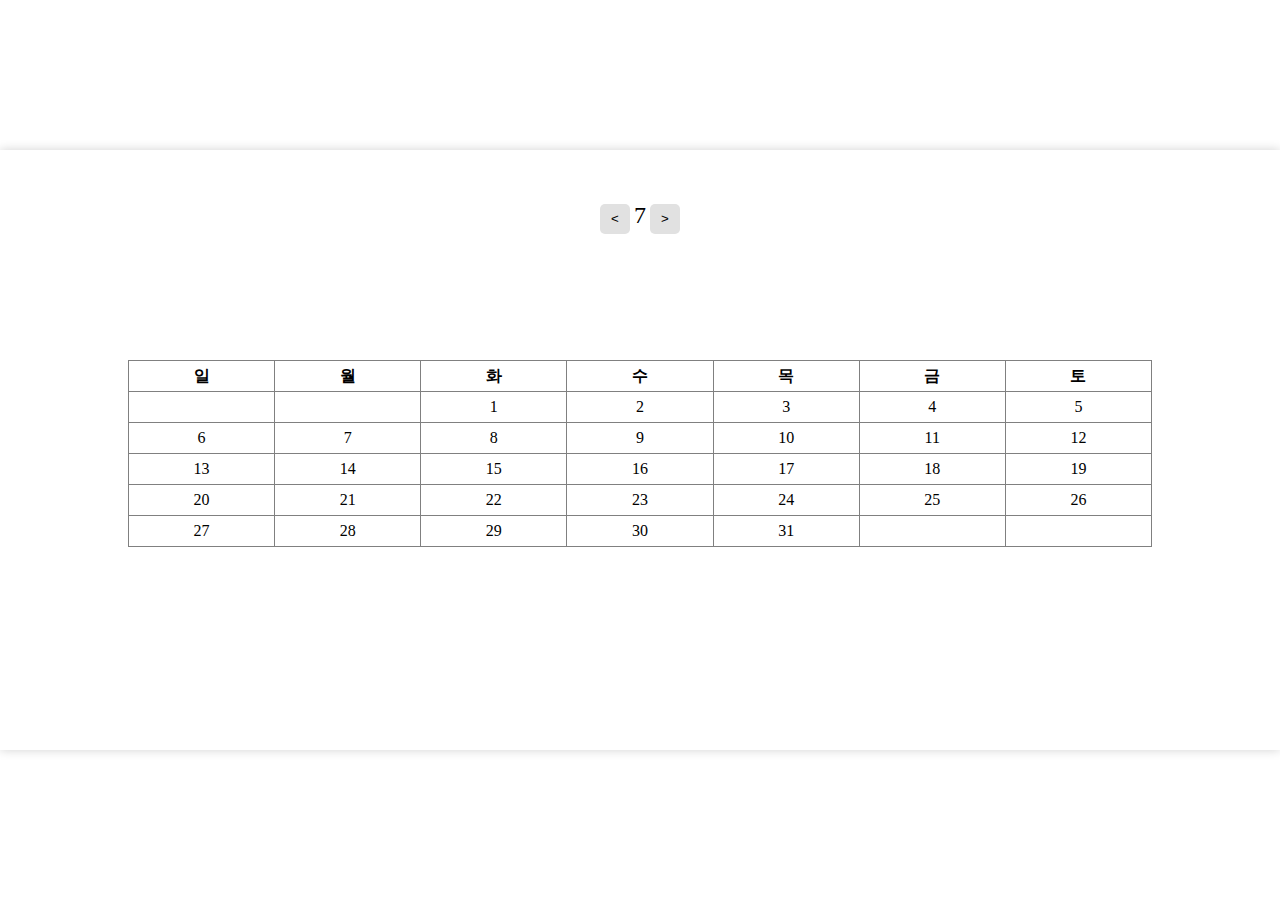
<file: web_file/calendar/index.html>
<!DOCTYPE html>
<html lang="ko">
<head>
    <meta charset="UTF-8">
    <meta name="viewport" content="width=device-width, initial-scale=1.0">
    <title>Document</title>
    <link rel="stylesheet" href="style.css">
</head>
<body>
    <div id="wrap">
        <div class="container">
            <main>
                <div class="mon_select_box">
                    <button onclick="coute_mon_down()" type="button"><</button>
                    <span class="show_mon">6</span>
                    <button onclick="coute_mon_up()" type="button">></button>
                </div>
                <table border="1">
                    <thead>
                        <tr>
                            <th>일</th>
                            <th>월</th>
                            <th>화</th>
                            <th>수</th>
                            <th>목</th>
                            <th>금</th>
                            <th>토</th>
                        </tr>
                    </thead>
                    <tbody id="cal_body">

                    </tbody>
                </table>
            </main>
        </div>
    </div>
    <script src="script.js"></script>
</body>
</html>
</file>
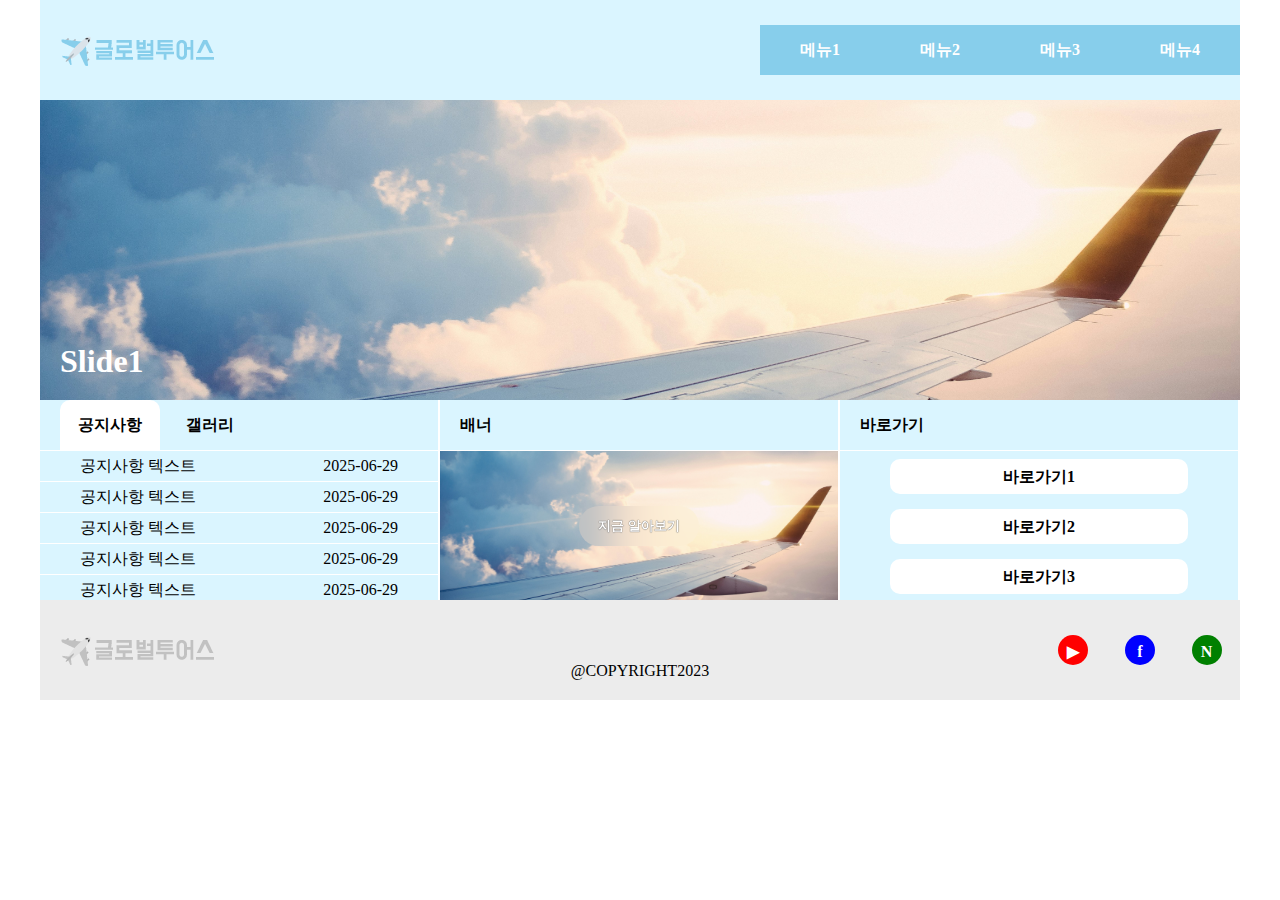
<file: web_file/web/index.html>
<!DOCTYPE html>
<html lang="en">
<head>
    <meta charset="UTF-8">
    <meta name="viewport" content="width=device-width, initial-scale=1.0">
    <title>Document</title>
    <link rel="stylesheet" href="style.css">
</head>
<body>

    <div id="wrap">
        <div id="modal_box" class="modal_box">
            <div class="modal_header"> 
                <p>글로벌투어스 모달창</p>
            </div>
            <div class="modal_body">모달 텍스트</div>
            <div class="modal_footer"> <button onclick="popup_close()">닫기</button></div>
        </div>
        <header>
            <div class="logo">
                <a href="#">
                    <img src="image/logo.png" alt="">
                </a>
            </div>
            <nav>
                <ul class="menu">
                    <li><a href="#">메뉴1</a>
                        <ul class="submenu">
                            <li>서브메뉴</li>
                            <li>서브메뉴</li>
                            <li>서브메뉴</li>
                            <li>서브메뉴</li>
                        </ul>
                    </li>
                    <li><a href="#">메뉴2</a>
                        <ul class="submenu">
                            <li>서브메뉴</li>
                            <li>서브메뉴</li>
                            <li>서브메뉴</li>
                            <li>서브메뉴</li>
                        </ul>
                    </li>
                    <li><a href="#">메뉴3</a>
                        <ul class="submenu">
                            <li>서브메뉴</li>
                            <li>서브메뉴</li>
                            <li>서브메뉴</li>
                            <li>서브메뉴</li>
                        </ul>
                    </li>
                    <li><a href="#">메뉴4</a>
                        <ul class="submenu">
                            <li>서브메뉴</li>
                            <li>서브메뉴</li>
                            <li>서브메뉴</li>
                            <li>서브메뉴</li>
                        </ul>
                    </li>
                </ul>
            </nav>
        </header>
        <main class="container">
            <div class="slider">
                <div class="slide">
                    <div class="slide_text">
                        <h1>Slide1</h1>
                    </div>
                </div>
                <div class="slide">
                    <div class="slide_text">
                        <h1>Slide2</h1>
                    </div>
                </div>
                <div class="slide">
                    <div class="slide_text">
                        <h1>Slide3</h1>
                    </div>
                </div>
                <div class="slide">
                    <div class="slide_text">
                        <h1>Slide1</h1>
                    </div>
                </div>
            </div>
        </main>
        <div class="content">
            <div class="con1">
                <input type="radio" name="tab" id="tab1" checked>
                <input type="radio" name="tab" id="tab2">
                <div class="con_header">
                    <div class="la_box" style="display: flex;">
                        <label for="tab1">공지사항</label>
                        <label for="tab2">갤러리</label>
                    </div>
                </div>
                <div class="con_body">
                    <div class="con_box1">
                        <div class="notice_item" onclick="popup_open()">
                            <p>공지사항 텍스트</p>
                            <span>2025-06-29</span>
                        </div>
                        <div class="notice_item">
                            <p>공지사항 텍스트</p>
                            <span>2025-06-29</span>
                        </div>
                        <div class="notice_item">
                            <p>공지사항 텍스트</p>
                            <span>2025-06-29</span>
                        </div>
                        <div class="notice_item">
                            <p>공지사항 텍스트</p>
                            <span>2025-06-29</span>
                        </div>
                        <div class="notice_item">
                            <p>공지사항 텍스트</p>
                            <span>2025-06-29</span>
                        </div>
                    </div>
                    <div class="con_box2">
                    <img src="image/webslide1.jpg" alt="">
                    <img src="image/webslide2.jpg" alt="">
                    <img src="image/webslide3.jpg" alt="">
                    </div>
                </div>
            </div>
            <div class="con2">
                <div class="con_header">
                    <p style="font-weight: 900;">배너</p>
                </div>
                <div class="con_body" id="bo">
                    <button>지금 알아보기</button>
                    <img src="image/webslide1.jpg" alt="">
                </div>
            </div>
            <div class="con3">
                <div class="con_header">
                    <p style="font-weight: 900;">바로가기</p>
                </div>
                <div class="con_body">
                    <a href="#">바로가기1</a>
                    <a href="#">바로가기2</a>
                    <a href="#">바로가기3</a>
                </div>
            </div>
        </div>
        <footer>
            <div class="fo1">
                <a href="#">
                    <img src="image/logo.png" alt="">
                </a>
            </div>
            <div class="fo2">
                <p class="copy">@COPYRIGHT2023</p>
            </div>
            <div class="fo3">
                <a href="#"></a>
                <a href="#"></a>
                <a href="#"></a>
            </div>
        </footer>
    </div>
    
     <script src="script.js"></script>
</body>
</html>
</file>
<file: web_file/calendar/style.css>
* {
    margin: 0 auto;
    padding: 0;
}
body {
    width: 100vw;
    overflow-x: hidden;
}
#wrap {
    width: 100vw;
    height: 100vh;
    display: flex;
    justify-content: center;
    align-items: center;
}
.container {
    width: 1280px;
    height: 600px;
}
.container main {
    width: 100%;
    height: 100%;
    box-shadow: 0 0 10px rgb(210, 210, 210);
    display: flex;
    justify-content: center;
    align-items: center;
    position: relative;
}
.mon_select_box {
    position: absolute;
    top: 50px;
}
.mon_select_box span {
    font-size: 1.5rem;
    text-align: center;
    line-height: 30px;
}
.mon_select_box button {
    width: 30px;
    text-align: center;
    line-height: 30px;
    border: none;
    background-color: transparent;
    background-color: rgb(225, 225, 225);
    border-radius: 5px;
    height: 30px;
}
table {
    position: absolute;
    top: 35%;
    width: 80%;
    border-collapse: collapse;
}
td,th {
    height: 30px;
    text-align: center;
}
</file>
<file: web_file/web/style.css>
* {
    margin: 0 auto;
    padding: 0;
}
#wrap {
    width: 1200px;
    position: relative;
}
.modal_box {
    width: 500px;
    height: 400px;
    background-color: skyblue;
    border: 2px solid white;
    position: absolute;
    z-index: 999;
    top: 50%;
    left: 50%;
    transform: translate(-50%, -50%);
    display: none;
}
.modal_header{
    width: 100%;
    height: 50px;
    display: flex;
    justify-content: center;
    align-items: center;
    position: relative;
}
.modal_header p {
    position: absolute;
    left: 20px;
    color: white;
    font-weight: 900;
    font-size: 22px;
}
.modal_footer {
    width: 100%;
    height: 50px;
    display: flex;
    justify-content: center;
    align-items: center;
    position: relative;
}
.modal_footer button {
    position: absolute;
    right: 20px;
    width: 120px;
    height: 40px;
    background-color: white;
}

.modal_body {
    width: 100%;
    height: calc(100% - 100px);
    display: flex;
    justify-content: center;
    align-items: center;
}
header {
    width: 100%;
    height: 100px;
    display: flex;
    background-color: #daf5ff;
}
.logo {
    width: 200px;
    height: 100%;
    display: flex;
    justify-content: center;
    align-items: center;
}
.logo a {
    width: 200px;
    height: 40px;
}
.logo a img {
    width: 200px;
    height: 40px;
    object-fit: cover;
}
header nav {
    width: calc(100% - 200px);
    height: 100%;
    display: flex;
    justify-content: center;
    align-items: center;
    position: relative;
}
.menu {
    position: absolute;
    right: 0;
    background-color: skyblue;
    z-index: 1;
}
li {
    list-style: none;
}
a {
    text-decoration: none;
}
.menu > li a {
    color: white;
    font-weight: 900;
}
.menu > li {
    width: 120px;
    float: left;
}
.menu li {
    text-align: center;
    height: 50px;
    line-height: 50px;
}
.submenu {
    transition: 0.4s;
    height: 0%;
    background-color: white;
    overflow: hidden;
}

.container {
    width: 100%;
    height: 300px;
    overflow: hidden;
}
.slider {
    transition: 0.4s;
    width: calc(100% * 4);
    height: 100%;
    display: flex;
}
.slide {
    width: calc(100% / 4);
    height: 100%;
    background-position: center;
    background-size: cover;
    position: relative;
}
.slide:nth-child(1),
.slide:nth-child(4) {
    background-image: url(image/webslide1.jpg);
}
.slide:nth-child(2) {
    background-image: url(image/webslide2.jpg);
}
.slide:nth-child(3) {
    background-image: url(image/webslide3.jpg);
}
.slide_text {
    width: 100%;
    height: 100%;
    z-index: 1;
    display: flex;
    justify-content: center;
    align-items: center;
    position: relative;
}
.slide_text h1 {
    position: absolute;
    bottom: 20px;
    left: 20px;
    color: white;
}
.content {
    width: 100%;
    height: 200px;
    display: flex;
    background-color: #daf5ff;
}
.content > div {
    width: calc(100% / 3);
    height: 100%;
    border-right: 2px solid white;
}
.con_header {
    width: 100%;
    height: 50px;
    display: flex;
    justify-content: center;
    align-items: center;
    position: relative;
    border-bottom: 1px solid white;
}
.con_header p {
    color: black;
    position: absolute;
    left: 20px;
}

.con_body {
    width: 100%;
    height: calc(100% - 50px);
    display: flex;
    flex-wrap: wrap;
    align-items: center;
    justify-content: center;
    position: relative;
}
.notice_item {
    width: 100%;
    height: calc(100% / 5);
    display: flex;
    justify-content: center;
    align-items: center;
    position: relative;
    border-bottom: 1px solid white;
}
.notice_item p {
    position: absolute;
    left: 40px;
}
.notice_item span {
    position: absolute;
    right: 40px;
}
.con_body a {
    width: 75%;
    height: 35px;
    background-color: white;
    border-radius: 10px;
    color: black;
    text-align: center;
    line-height: 35px;
    font-weight: 900;
}

footer {
    width: 100%;
    height: 100px;
    display: flex;
    background-color: rgb(236, 236, 236);
    position: relative;
    z-index: 1;
}
input[type=radio] {
    display: none;
}
#tab1:checked ~ .con_body .con_box1,
#tab2:checked ~ .con_body .con_box2 {
    height: 100%;
}
#tab1:checked ~ .con_header .la_box label:nth-child(1),
#tab2:checked ~ .con_header .la_box label:nth-child(2) {
    background-color: white;
}
.con_box1,
.con_box2 {
    width: 100%;
    height: 0;
    overflow: hidden;
    display: flex;
    justify-content: center;
    align-items: center;
    flex-wrap: wrap;
}
.la_box {
    position: absolute;
    left: 0;
}
.la_box label:nth-child(1) {
    margin-left: 20px;
}
.la_box label {
    font-weight: 900;
    width: 100px;
    height: 50px;
    text-align: center;
    line-height: 50px;
    border-radius: 10px 10px 0 0 ;
}
.fo1,
.fo3 {
    width: 200px;
    height: 100%;
    display: flex;
    justify-content: center;
    align-items: center;
}
.fo1 a,
.fo1 a img {
    width: 200px;
    height: 40px;
}
.fo1 a img {
    object-fit: cover;
    filter: grayscale(100%);
}
.fo3 a {
    width: 30px;
    height: 30px;
    border-radius: 50%;
    text-align: center;
    line-height: 33px;
    font-weight: 900;
    color: white;
}
.fo3 a:nth-child(1) {
    background-color: red;
}
.fo3 a:nth-child(1)::after {
    content: '▶︎';
}
.fo3 a:nth-child(2)::after {
    content: 'f';
}
.fo3 a:nth-child(3)::after {
    content: 'N';
}
.fo3 a:nth-child(2) {
    background-color: blue;
}
.fo3 a:nth-child(3) {
    background-color: green;
}
.fo2 {
    width: calc(100% - 400px);
    height: 100%;
    display: flex;
    justify-content: center;
    align-items: center;
}
.fo2 .copy {
    position: absolute;
    bottom: 20px;
}
#bo img {
    width: 100%;
    height: 100%;
    object-fit: cover;
}
.con_body button {
    width: 120px;
    height: 40px;
    backdrop-filter: blur(20px);
    color: white;
    text-shadow: 0 0 1px black;
    background-color: transparent;
    position: absolute;
    border: none;
    border-radius: 30px;
    font-weight: 900;
}
.con_box2 img {
    width: 100px;
    height: 100px;
    object-fit: cover;
    border: 3px solid white;
}
</file>
